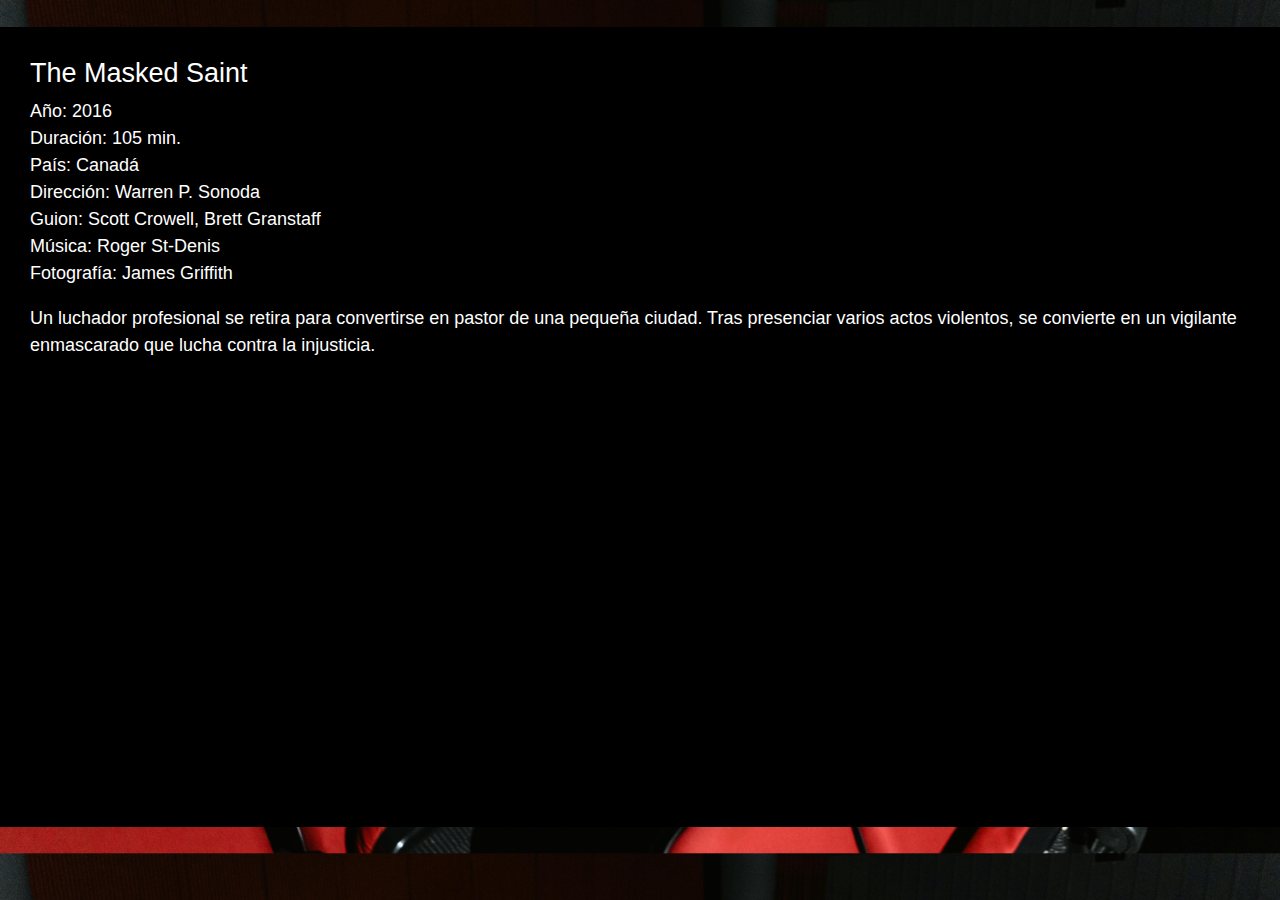
<file: detalleTheMAskedSaint.html>
<<!DOCTYPE html>
<html lang="en">
<head>
    <meta charset="UTF-8">
    <meta name="viewport" content="width=device-width, initial-scale=1.0">
    <title>El mundo de las películas</title>
    <link rel="stylesheet" href="bootsrap/bootstrap-5.3.3-dist/css/bootstrap.min.css">
    <link rel="shortcut icon" href="imgmias/favicon.ico" type="image/x-icon">
    <link rel="stylesheet" href="estilos.css">
</head>
<body>
    
    <div class="TheMaskedSaint">

        
     <h4>The Masked Saint</h4>
     <p>
        Año: 2016
        <br>
        Duración: 105 min.
        <br>
        País: Canadá 
        <br>
        Dirección: Warren P. Sonoda
        <br>
        Guion: Scott Crowell, Brett Granstaff
        <br>
        Música: Roger St-Denis
        <br>
        Fotografía: James Griffith
        <br>
     </p>
     <p>Un luchador profesional se retira para convertirse en pastor de una pequeña ciudad. Tras presenciar
         varios actos violentos, se convierte en un vigilante enmascarado que lucha contra la injusticia.
     </p>

    </div>
</file>
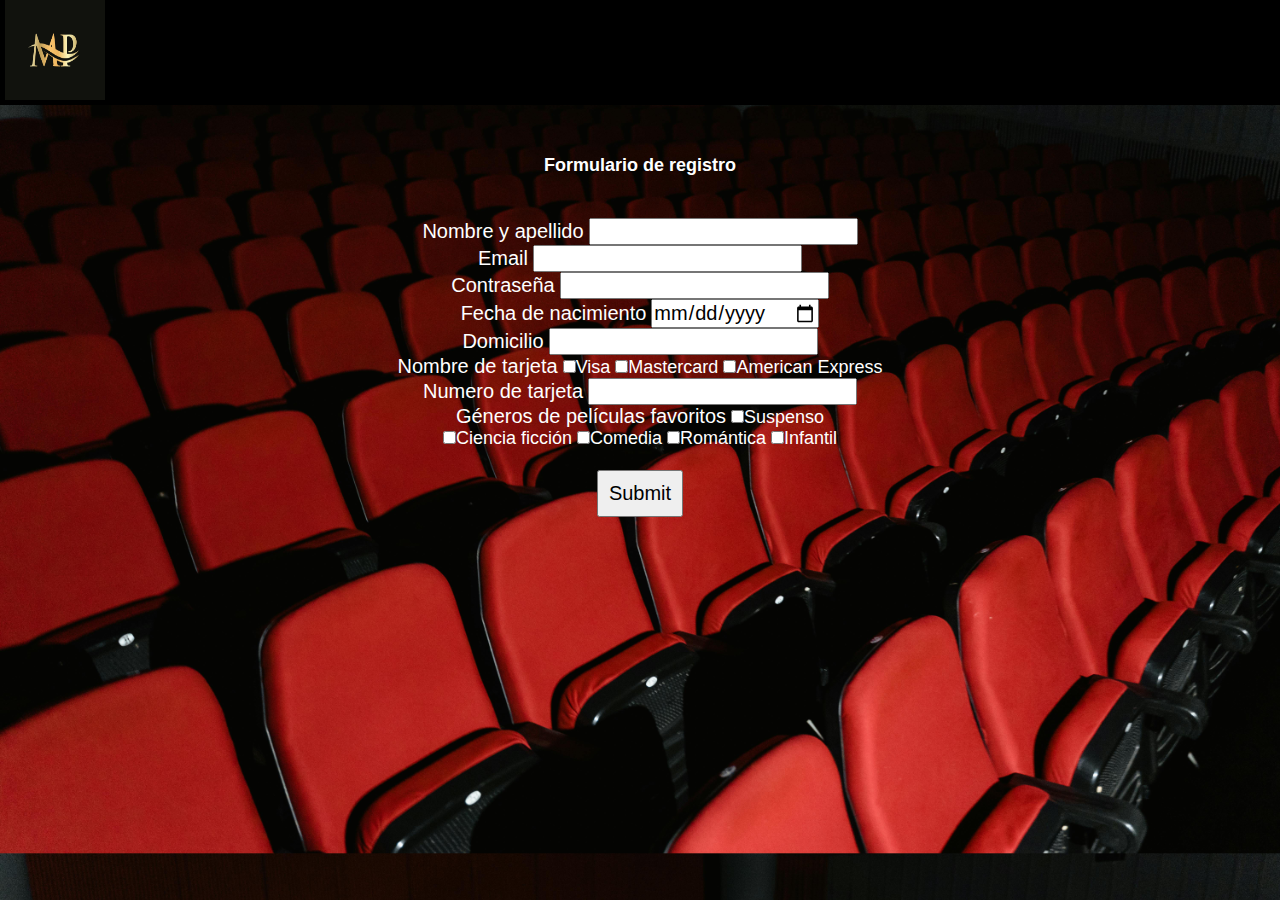
<file: formregisto.html>
<!DOCTYPE html>
<html lang="en">
<head>
    <meta charset="UTF-8">
    <meta name="viewport" content="width=device-width, initial-scale=1.0">
    <title></title>
    <link rel="shortcut icon" href="imgmias/favicon.ico" type="image/x-icon">

    <link rel = "stylesheet" href="estilos.css">
</head>
<body>
    <header>
        <a class= "anclaLogo" href="inicio.html"></a>
        <img class="logo" src="imgmias/logo.jpg"></i>
    </header>
    <form class="formularioRegistro">
    <h1>Formulario de registro</h1>
    <br>
    <br>
    <label for="nombreyapellido">Nombre y apellido</label>
    <input type="text" id="nombreyapellido">
    <br>
    <label for="email">Email</label>
    <input type="email" id="email">
    <br>
    <label for =  "contraseña">Contraseña</label>
    <input type="password" id="contraseña">
    <br>
    <label for="fechaNacimiento">Fecha de nacimiento</label>
    <input type="date" id="fechaNacimiento">
    <br>
    <label for="Domicilio">Domicilio</label>
    <input type="text">
    <br>
    <label for="nombreTarjeta">Nombre de tarjeta</label>
    <input type="checkbox" id="nombreTarjeta">Visa
    <input type="checkbox" id="nombreTarjeta">Mastercard
    <input type="checkbox" id="nombreTarjeta">American Express
    <br>
    <label for="numeroTarjeta">Numero de tarjeta</label>
    <input type="number">
    <br>
    <label for="generoFavorito">Géneros de películas favoritos</label>
    <input type="checkbox">Suspenso
    <br>
    <input type="checkbox">Ciencia ficción
    <input type="checkbox">Comedia
    <input type="checkbox">Romántica
    <input type="checkbox">Infantil
    <br>
    <br>
    <input type="submit" class="boton2">



</form>
    
</body>
</html>
</file>
<file: estilos.css>
*{

    padding: 0;
    margin:0;
    font-family: Arial, Helvetica, sans-serif;
    font-size: 18px;
}



body{
background-image: url("imgmias/fotoasientoscine.jpg");
background-repeat: repeat;
background-size: 100%;
margin-bottom: 30px;
}

header{
    background-color: black;
    
}

.inicioSesion {
    text-align: center;
    color: white;
    margin-top: 20px;
    font-size: 30px;
    
    
}

.logo {
    width: 100px;
    height: 100px;
}

.boton{
    padding: 20px;
    font-size: 30px;
}
.formularioRegistro {
    color: white;
    text-align: center;
    margin-top: 20px;
    padding: 30px;
}

.boton2{
    padding: 10px;
    font-size: 20px;
}

label,input{
    font-size: 20px;
}

.peli1,.peli2,.peli3,.peli4, .peli5,.peli6, .peli7,.peli8, .peli9{
    width:270px;
    margin:40px;

    display: inline-block;
   background-image: property;
   position: relative;
    
}

.menuDeNavegacion {
    color: aquamarine;
}


.theBeekeeper, .BadlandHunters, .TheMarvels, .Wonka, .Aquaman, .Migration, .SixtyMinutes, .Wish,
.TheMaskedSaint
 {
   height:800px;
    background-color: black;
    color: white; 
    padding: 30px;
    font-family: Arial, sans-serif;
    font-size: 18px;
}

 a {
 display: inline-block;
 position: relative;
 text-decoration: none;
}

.container{

    justify-content: space-between;
    position: relative;
}

.pelicula {

    width: 250px;
}
</file>
